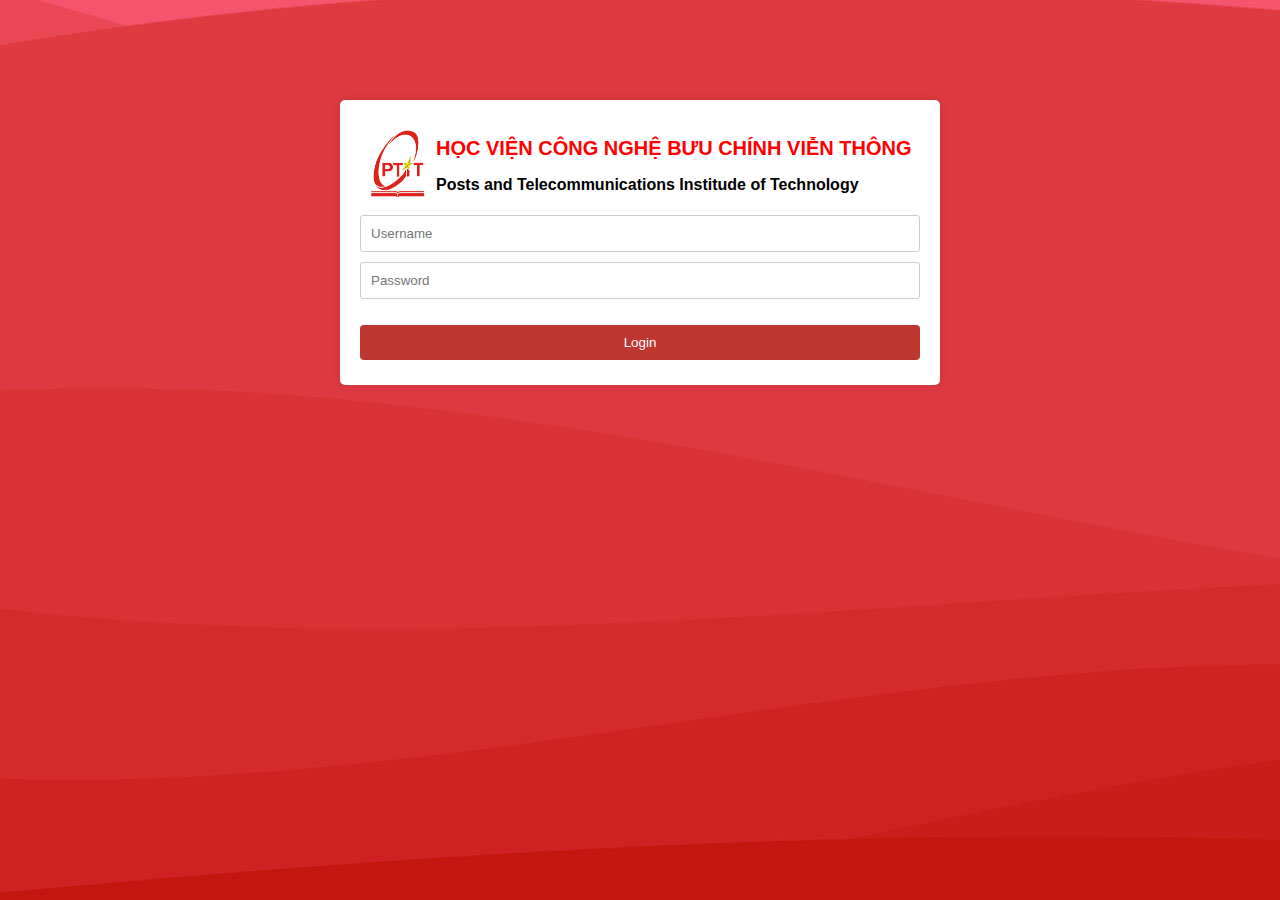
<file: index.html>
<!DOCTYPE html>
<html lang="en">
  <head>
    <meta charset="UTF-8">
    <meta name="viewport" content="width=device-width, initial-scale=1.0">
    <title>Login</title>
    <link rel="stylesheet" href="4.2astyles.css">
  </head>
  <body>
    <div class="container">
      <div class="logo" style="display: flex">
        <img src="logo.png" style ="height: 10%;width: 10%; margin: 10px">
        <div class="school">
            <h2 style = "color:red; font-size: 20px;">HỌC VIỆN CÔNG NGHỆ BƯU CHÍNH VIỄN THÔNG</h2>
            <h3 style = "color:black; font-size: 16px;"> Posts and Telecommunications Institude of Technology </h3>
        </div>
    </div>
      <form id="loginForm">
          <input type="text" id="username" placeholder="Username">
          <input type="password" id="password" placeholder="Password">
          <p id="loginError" class="error"></p>
          <input type="submit" id="loginButton" value="Login">

      </form>
    </div>
    <script src="4.2ascript.js"></script>
  </body>
</html>
</file>
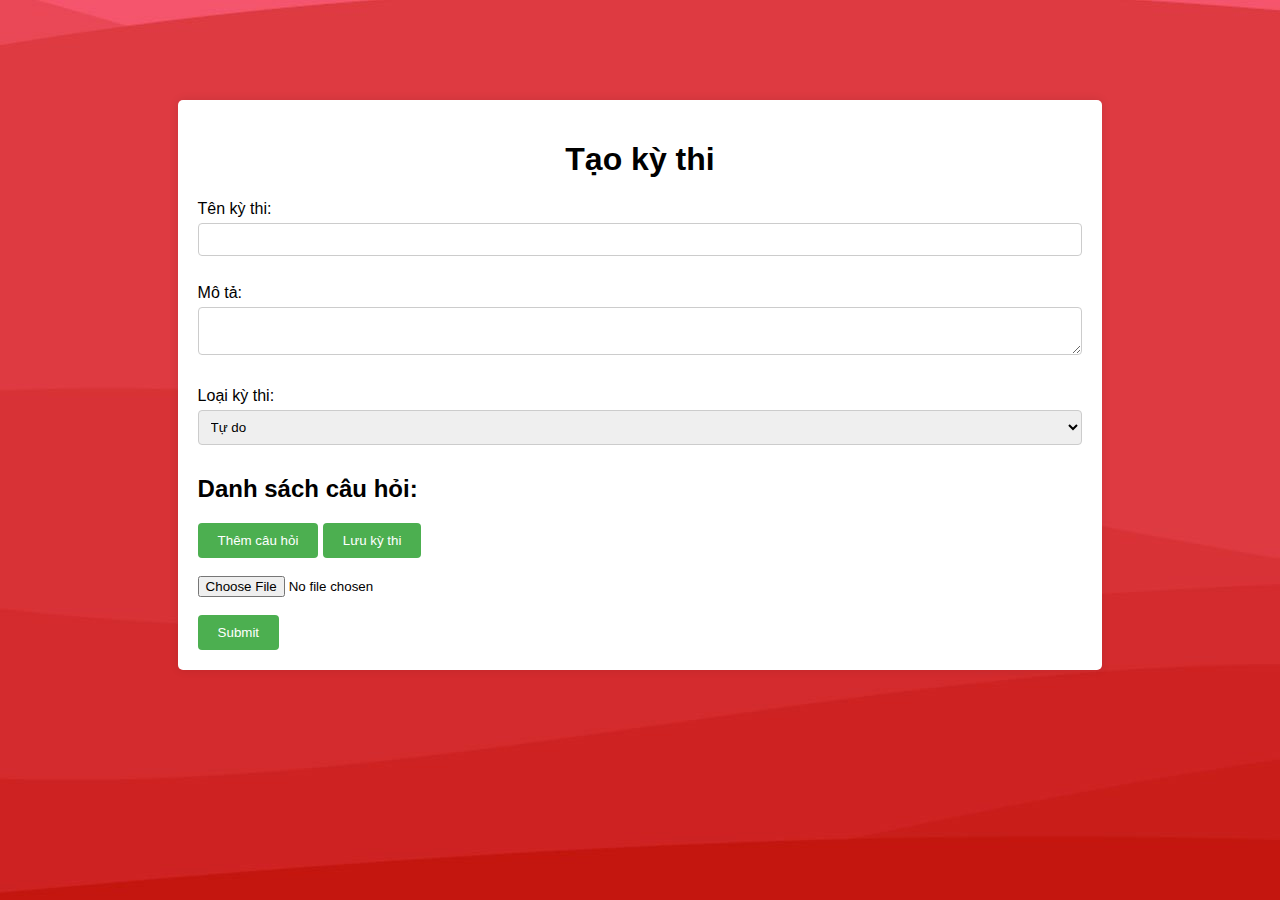
<file: 4.2c.html>
<!DOCTYPE html>
<html lang="en">
<head>
    <meta charset="UTF-8">
    <meta name="viewport" content="width=device-width, initial-scale=1.0">
    <title>Admin Interface</title>
    <link rel="stylesheet" href="4.2cstyles.css">
</head>
<body>
    <div class="container">
        <h1>Tạo kỳ thi</h1>
        <form id="examForm">
            <label for="examName">Tên kỳ thi:</label>
            <input type="text" id="examName" name="examName" required><br><br>
            <label for="description">Mô tả:</label>
            <textarea id="description" name="description"></textarea><br><br>
            <label for="examType">Loại kỳ thi:</label>
            <select id="examType" name="examType" required>
                <option value="free">Tự do</option>
                <option value="15">15p</option>
                <option value="45">45p</option>
                <option value="60">60p</option>
                <option value="120">120p</option>
            </select>
            
            <h2>Danh sách câu hỏi:</h2>
            <ul id="questionList">
                
            </ul>
            
            <button type="button" id="addQuestionBtn">Thêm câu hỏi</button>
            <button type="submit">Lưu kỳ thi</button><br /> <br>
            <input type="file" id="examFile" accept=".xlsx"><br><br>
            <button type="submit">Submit</button>
        </form>
    </div>

    <script src="https://code.jquery.com/jquery-3.6.0.min.js"></script>
    <script src="4.2cscript.js"></script>
</body>
</html>
</file>
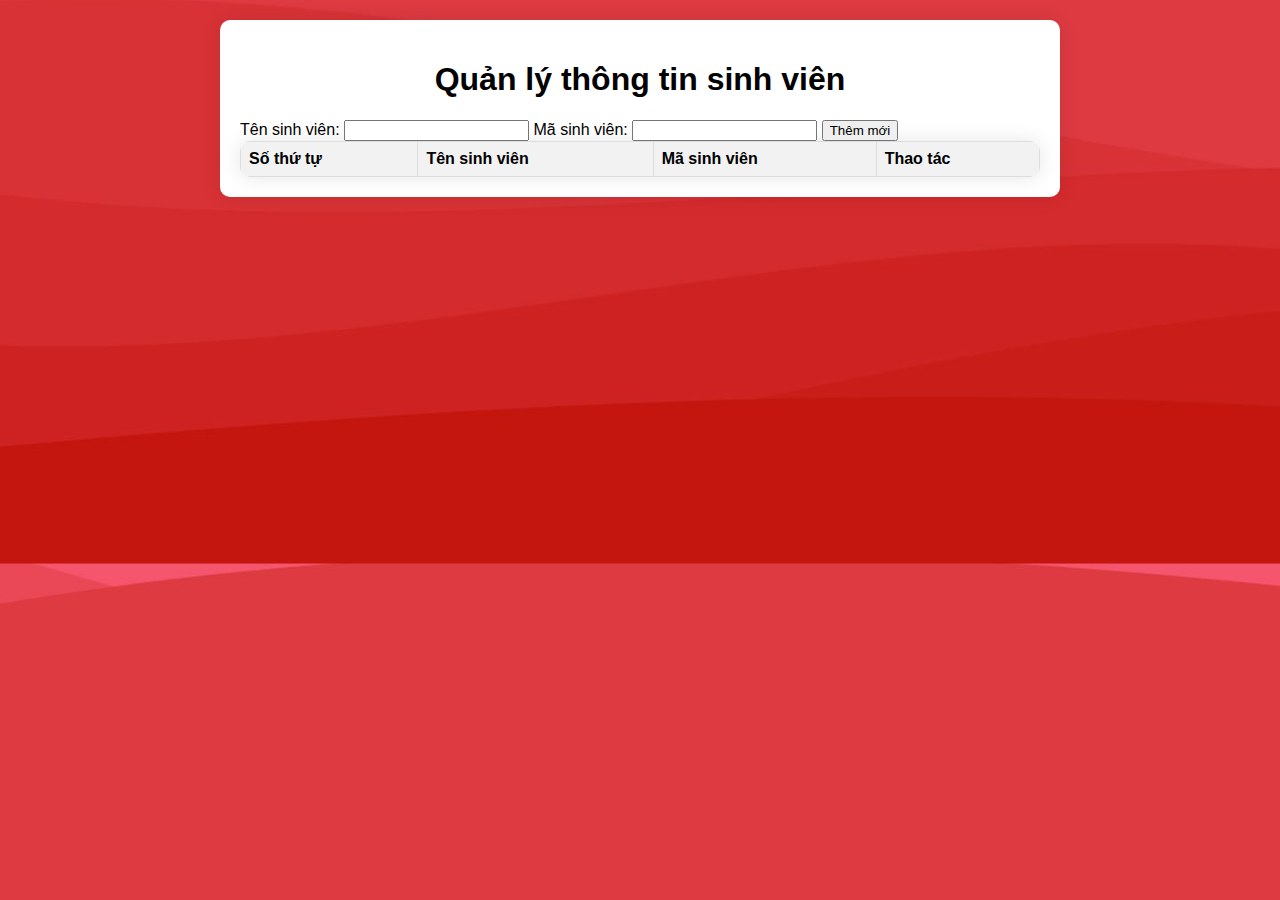
<file: quanlysv.html>
<!DOCTYPE html>
<html lang="en">
<head>
    <meta charset="UTF-8">
    <meta name="viewport" content="width=device-width, initial-scale=1.0">
    <title>Quản lý thông tin sinh viên</title>
    <link rel="stylesheet" href="quanlysvstyle.css">
</head>
<body>
    <div class="container">
        <h1>Quản lý thông tin sinh viên</h1>
        <form id="student-form">
            <label for="student-name">Tên sinh viên:</label>
            <input type="text" id="student-name" name="student-name" required>
            <label for="student-id">Mã sinh viên:</label>
            <input type="text" id="student-id" name="student-id" required>
            <button type="submit">Thêm mới</button>
        </form>
        <table id="student-table">
            <thead>
                <tr>
                    <th>Số thứ tự</th>
                    <th>Tên sinh viên</th>
                    <th>Mã sinh viên</th>
                    <th>Thao tác</th>
                </tr>
            </thead>
            <tbody id="student-list">
                <!-- Danh sách sinh viên sẽ được hiển thị ở đây -->
            </tbody>
        </table>
    </div>
    <script src="quanlysvscript.js"></script>
</body>
</html>
</file>
<file: 4.2astyles.css>
body {
    background-image: url("background.jpg");
    font-family: Arial, sans-serif;
    background-color: #f4f4f4;
}
.container {
    width: 560px;
    margin: 0 auto;
    margin-top: 100px;
    background-color: #fff;
    padding: 20px;
    border-radius: 5px;
    box-shadow: 0 0 10px rgba(0, 0, 0, 0.1);    
}

input[type="text"],
input[type="password"],
input[type="email"],
input[type="submit"] {
    width: 100%;
    padding: 10px;
    margin: 5px 0;
    border: 1px solid #ccc;
    border-radius: 3px;
    box-sizing: border-box;
}
input[type="submit"] {
    background-color: #bd362f;
    color: white;
    cursor: pointer;
    padding: 10px 20px;
    border: none;
    border-radius: 4px;
}
input[type="submit"]:hover {
    background-color: #a61008;
}
button[type="submit"]{
    background-color: #bd362f;
    color: white;
    cursor: pointer;
    padding: 10px 20px;
    border: none;
    border-radius: 4px;
}
button[type="submit"]:hover {
    background-color: #a61008;
}
.error {
    color: red;
    text-align: center;
}
</file>
<file: 4.2cstyles.css>
body {
    background-image: url("bg.jpeg");
    font-family: Arial, sans-serif;
    
}

.container {
        width: 70%;
        margin: 0 auto;
        margin-top: 100px;
        background-color: #fff;
        padding: 20px;
        border-radius: 5px;
        box-shadow: 0 0 10px rgba(0, 0, 0, 0.1);
}

form {
    margin-top: 20px;
}

label {
    display: block;
    margin-bottom: 5px;
}

input[type="text"],
textarea,
select {
    width: 100%;
    padding: 8px;
    margin-bottom: 10px;
    border: 1px solid #ccc;
    border-radius: 4px;
    box-sizing: border-box;
}

button {
    padding: 10px 20px;
    background-color: #4CAF50;
    color: white;
    border: none;
    border-radius: 4px;
    cursor: pointer;
}

button:hover {
    background-color: #45a049;
}

ul {
    list-style-type: none;
    padding: 0;
}

li {
    margin-bottom: 10px;
}

.deleteBtn {
    background-color: #f44336;
}
h1 {
    text-align: center;
}
</file>
<file: quanlysvstyle.css>
body {
    font-family: Arial, sans-serif;
    margin: 0;
    padding: 0;
    background-image: url('bg.jpeg'); /* Set the background image */
    background-size: cover;
    background-position: center;
    position: relative; /* Đặt vị trí tương đối để lớp overlay có thể được đặt tuyệt đối theo body */
}

.overlay {
    position: absolute;
    top: 0;
    left: 50%; /* Đặt lớp overlay ở giữa màn hình */
    transform: translateX(-50%); /* Di chuyển lớp overlay sang trái 50% chiều rộng của nó */
    width: 60%; /* Chiều rộng của lớp overlay */
    height: 100%;
    background-color: rgba(255, 255, 255, 0.8); /* Màu nền trắng với độ trong suốt */
}

.container {
    max-width: 800px;
    margin: 20px auto;
    padding: 20px; /* Add padding to create space around the container */
    background-color: #fff; /* Set background color to white */
    border-radius: 10px; /* Add rounded corners to the container */
    box-shadow: 0 0 20px rgba(0, 0, 0, 0.1); /* Add shadow to the container */
}

h1 {
    text-align: center;
}

.form {
    margin-bottom: 20px; /* Add spacing at the bottom of the form */
}

.form input[type="text"],
.form input[type="date"],
.form input[type="number"] {
    padding: 8px;
    margin-right: 10px;
    margin-bottom: 10px;
}

.form button {
    padding: 8px 16px;
    background-color: #007bff;
    color: #fff;
    border: none;
    cursor: pointer;
}

.form button:hover {
    background-color: #0056b3;
}

table {
    width: 100%;
    border-collapse: collapse;
    border-radius: 10px;
    overflow: hidden;
    box-shadow: 0 0 20px rgba(0, 0, 0, 0.1);
}

th, td {
    border: 1px solid #ddd;
    padding: 8px;
    text-align: left;
}

th {
    background-color: #f2f2f2;
}
</file>
